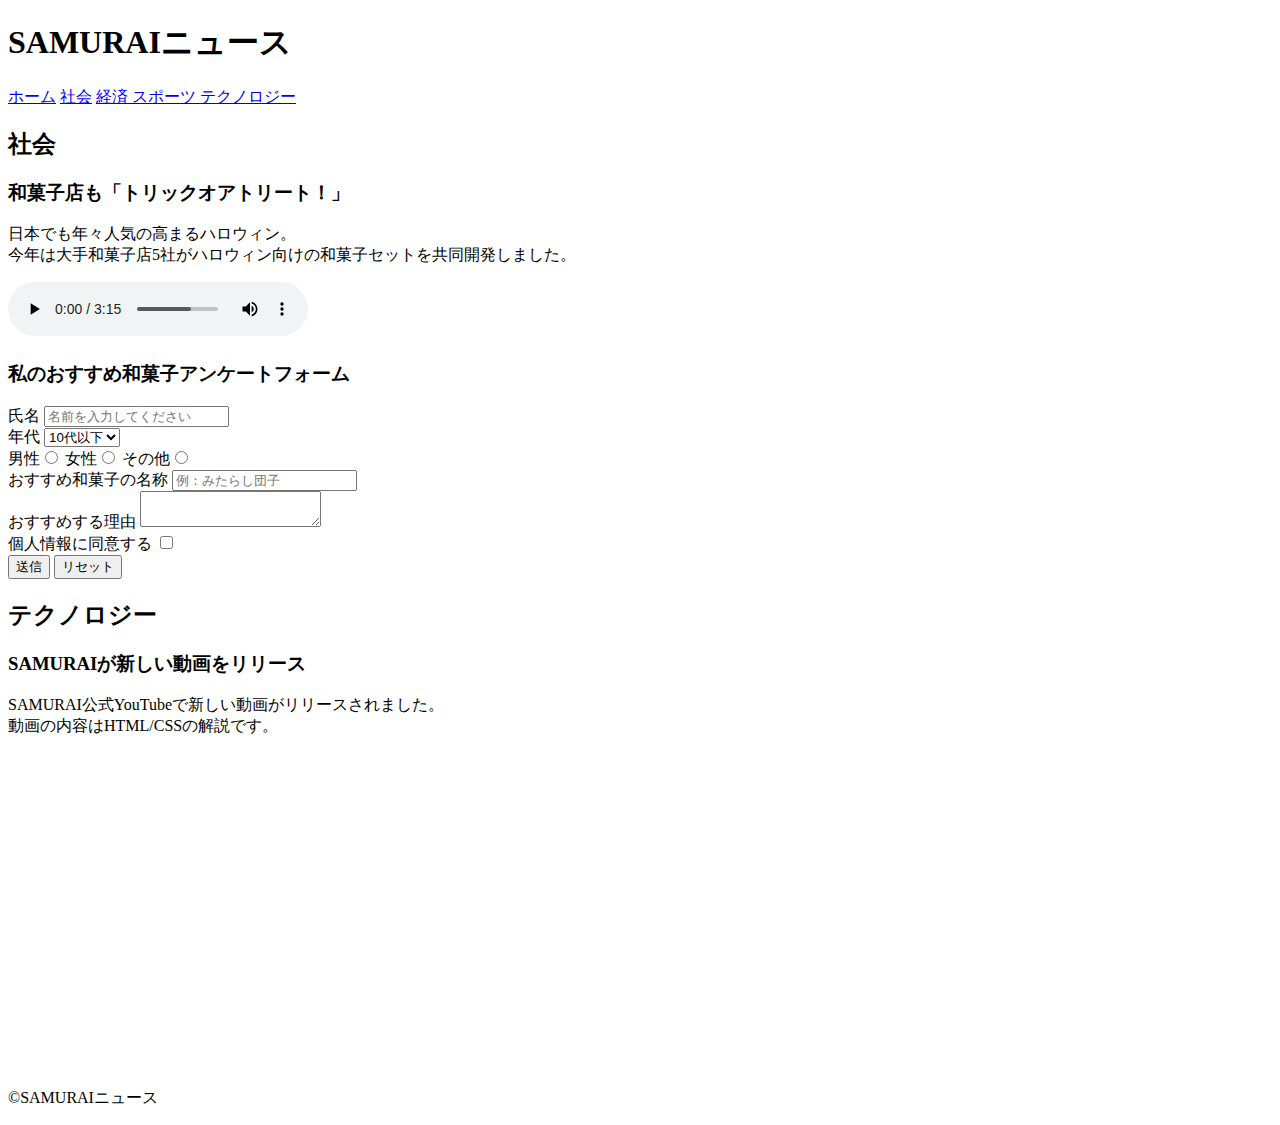
<file: kadai_008/kadai_008.html>
<!DOCTYPE html>
<html lang="ja">
<head>
  <title>8章課題</title>
  <meta name="description" content="このページは8章の課題です。">
  <meta charset="UTF-8">
</head>
<body>
  <header>
    <h1>SAMURAIニュース</h1>
    <nav>
        <a href="https://www.sejuku.net/?_gl=1*1a19t7v*_gcl_au*MTMwNjc1NTY3MC4xNzQ0MDEyMjUx*_ga*MTI5OTc3OTc0OC4xNzQ0MDEyMjUx*_ga_8Y6TNFRTP7*MTc0NDcxMTA4MS4yNi4xLjE3NDQ3MTc5ODkuNjAuMC4w">ホーム</a>

        <a href="https://www.sejuku.net/?_gl=1%2Adborsf%2A_gcl_au%2AMTMwNjc1NTY3MC4xNzQ0MDEyMjUx%2A_ga%2AMTI5OTc3OTc0OC4xNzQ0MDEyMjUx%2A_ga_8Y6TNFRTP7%2AMTc0NDcxMTA4MS4yNi4xLjE3NDQ3MTc4ODUuNTQuMC4w">社会</a>

        <a href="https://www.sejuku.net/?_gl=1*ia39no*_gcl_au*MTMwNjc1NTY3MC4xNzQ0MDEyMjUx*_ga*MTI5OTc3OTc0OC4xNzQ0MDEyMjUx*_ga_8Y6TNFRTP7*MTc0NDcxMTA4MS4yNi4xLjE3NDQ3MTUzMzAuNjAuMC4w">
            経済
        </a>

        <a href="https://www.sejuku.net/?_gl=1*ia39no*_gcl_au*MTMwNjc1NTY3MC4xNzQ0MDEyMjUx*_ga*MTI5OTc3OTc0OC4xNzQ0MDEyMjUx*_ga_8Y6TNFRTP7*MTc0NDcxMTA4MS4yNi4xLjE3NDQ3MTUzMzAuNjAuMC4w">
            スポーツ
        </a>

        <a href="https://www.sejuku.net/?_gl=1*ia39no*_gcl_au*MTMwNjc1NTY3MC4xNzQ0MDEyMjUx*_ga*MTI5OTc3OTc0OC4xNzQ0MDEyMjUx*_ga_8Y6TNFRTP7*MTc0NDcxMTA4MS4yNi4xLjE3NDQ3MTUzMzAuNjAuMC4w">
            テクノロジー
        </a>
    </nav>
  </header>
  <main>
    <article>
      <h2>社会</h2>
      <section>
        <h3>和菓子店も「トリックオアトリート！」</h3>
        <p>
            日本でも年々人気の高まるハロウィン。<br>
            今年は大手和菓子店5社がハロウィン向けの和菓子セットを共同開発しました。
        </p>
        <audio src="ichi.mp3" controls></audio>
    　</section>
      <section>
        <h3>私のおすすめ和菓子アンケートフォーム</h3>
        <form> 
            <label>氏名</label> 
            <input type="text" placeholder="名前を入力してください">
            <br> 
        
            <label>年代</label> 
            <select> 
              <option>10代以下</option> 
              <option>20代</option> 
              <option>30代</option> 
              <option>40代以上</option> 
            </select>
            <br> 

            <label>男性</label><input type="radio" name="gender"> 
            <label>女性</label><input type="radio" name="gender"> 
            <label>その他</label><input type="radio" name="gender"> 
            <br> 
        
            <label>おすすめ和菓子の名称</label>
            <input type="text" placeholder="例：みたらし団子">
            <br>

            <label>おすすめする理由</label>
            <textarea></textarea>
            <br>

            <label>個人情報に同意する</label> 
            <input type="checkbox"> 
            <br> 
        
            <input type="submit" value="送信"> 
            <input type="reset" value="リセット">
          </form>
      </section>
    </article>
    <article>
      <h2>テクノロジー</h2>
      <section>
        <h3>SAMURAIが新しい動画をリリース</h3>
        <p>
            SAMURAI公式YouTubeで新しい動画がリリースされました。<br>
            動画の内容はHTML/CSSの解説です。
        </p>
        <iframe width="560" height="315" src="https://www.youtube.com/embed/2JLiGSUohEo?si=ekKbig04r9zyBREk" title="YouTube video player" frameborder="0" allow="accelerometer; autoplay; clipboard-write; encrypted-media; gyroscope; picture-in-picture; web-share" referrerpolicy="strict-origin-when-cross-origin" allowfullscreen>
        </iframe>
      </section>
    </article>
  </main>
  <footer>
    <p>&copy;SAMURAIニュース</p>
  </footer>
</body>
</html>
</file>
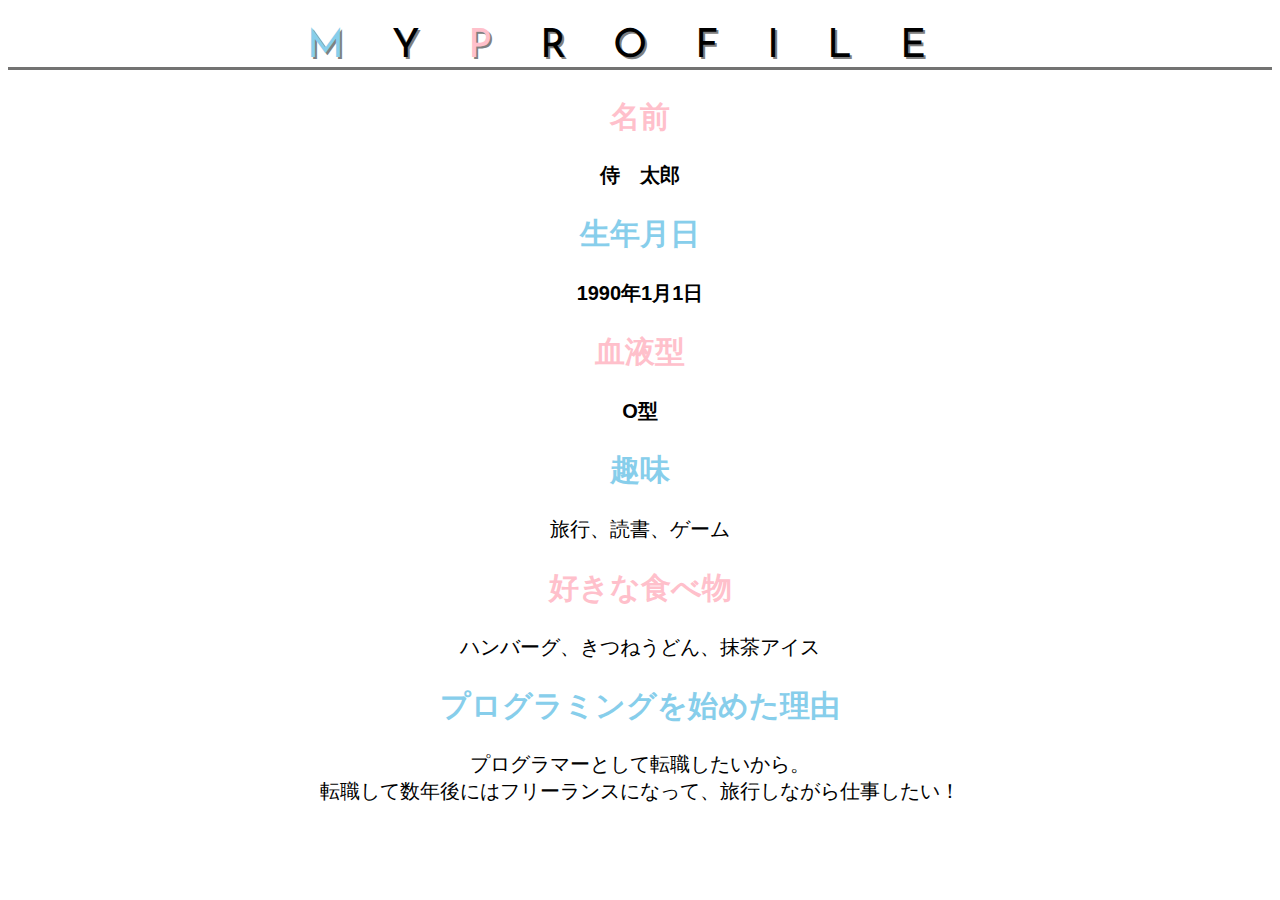
<file: kadai_015/kadai_015.html>
<!DOCTYPE html>
<html lang="ja">
<head>
  <title>15章課題</title>
  <meta charset="UTF-8">
  <meta name="description" content="このページは15章の課題です。">
  <link rel="stylesheet" href="style.css">
  <link rel="preconnect" href="https://fonts.googleapis.com">
  <link rel="preconnect" href="https://fonts.gstatic.com" crossorigin>
  <link href="https://fonts.googleapis.com/css2?family=Josefin+Sans&display=swap" rel="stylesheet">
  <link rel="preconnect" href="https://fonts.googleapis.com">
  <link rel="preconnect" href="https://fonts.gstatic.com" crossorigin>
  <link href="https://fonts.googleapis.com/css2?family=Josefin+Sans&display=swap" rel="stylesheet">
</head>
<body>
  <h1><span class="blue">M</span>Y<span class="pink">P</span>ROFILE</h1>
  <div id="basic">
    <h2 class="pink">名前</h2>
    <p>侍　太郎</p>
    <h2 class="blue">生年月日</h2>
    <p>1990年1月1日</p>
    <h2 class="pink">血液型</h2>
    <p>O型</p>
  </div>
  <h2 class="blue">趣味</h2>
  <p>旅行、読書、ゲーム</p>
  <h2 class="pink">好きな食べ物</h2>
  <p>ハンバーグ、きつねうどん、抹茶アイス</p>
  <h2 class="blue">プログラミングを始めた理由</h2>
  <p>プログラマーとして転職したいから。<br>転職して数年後にはフリーランスになって、旅行しながら仕事したい！</p>
</body>
</html>
</file>
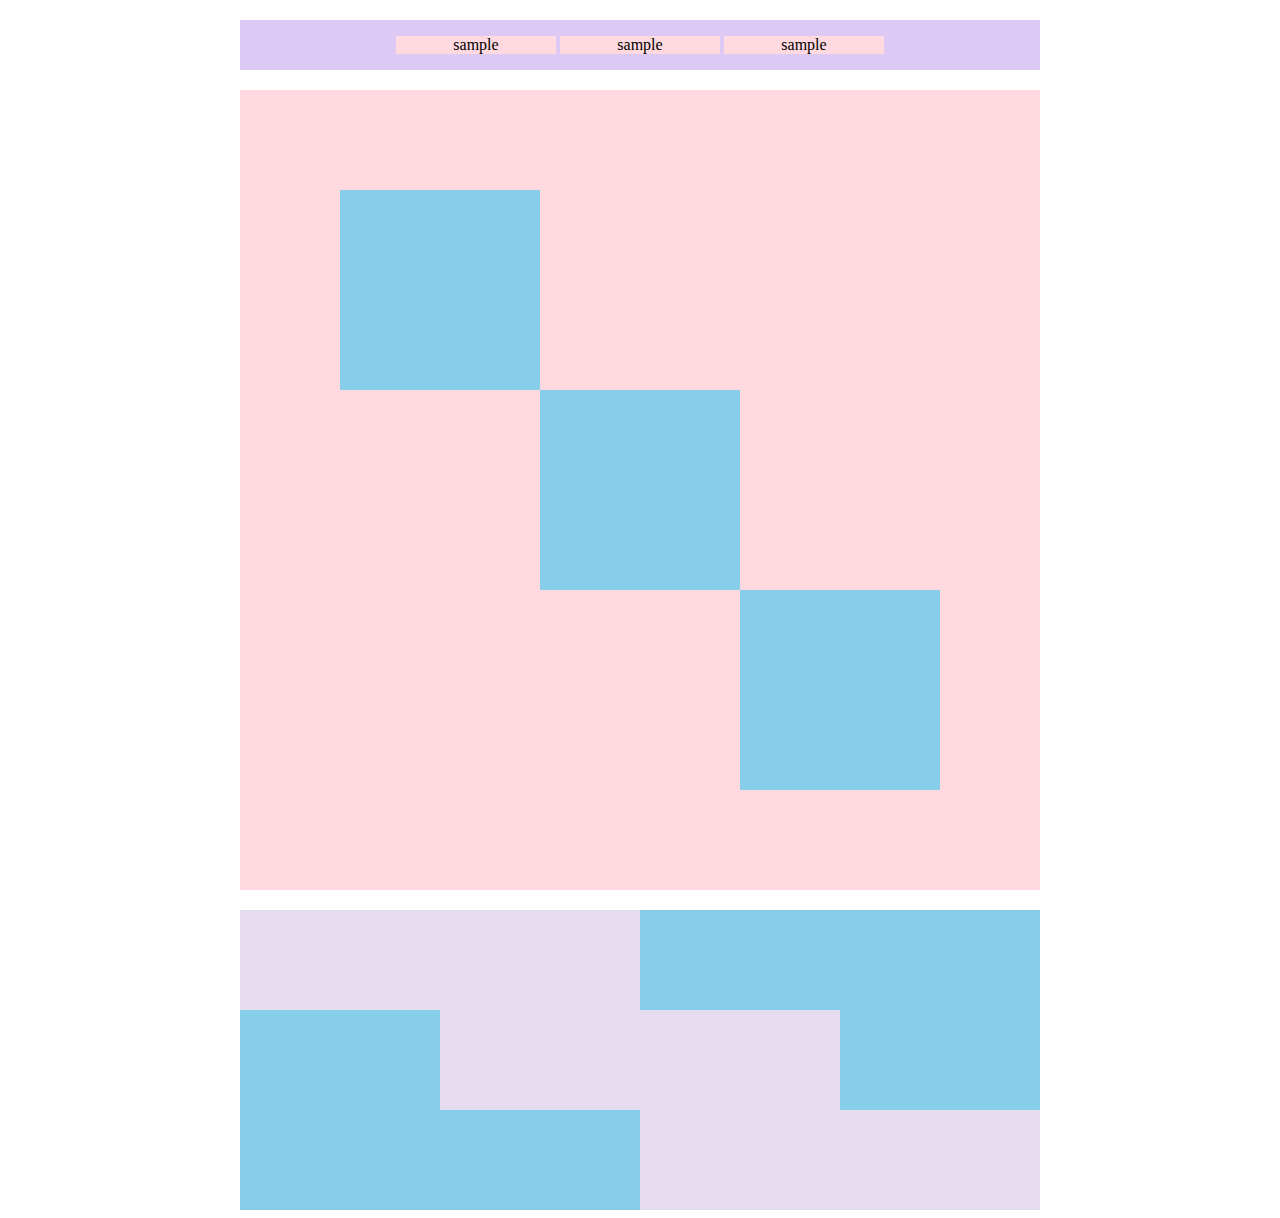
<file: kadai_018/kadai_018.html>
<!DOCTYPE html>
<html lang="ja">
<head>
  <meta charset="UTF-8">
  <link rel="stylesheet" href="style.css">
  <meta name="description" content="このページは18章の課題です。">
  <title>18章課題</title>
</head>
<body>
  <div id="top">
    <p class="top-child">sample</p>
    <p class="top-child">sample</p>
    <p class="top-child">sample</p>
  </div>
  <div id="middle">
    <div id="middle-child01"></div>
    <div id="middle-child02"></div>
    <div id="middle-child03"></div>
  </div>
  <div id="bottom">
    <div id="bottom-child01"></div>
    <div id="bottom-child02"></div>
    <div id="bottom-child03"></div>
  </div>
</body>
</html>
</file>
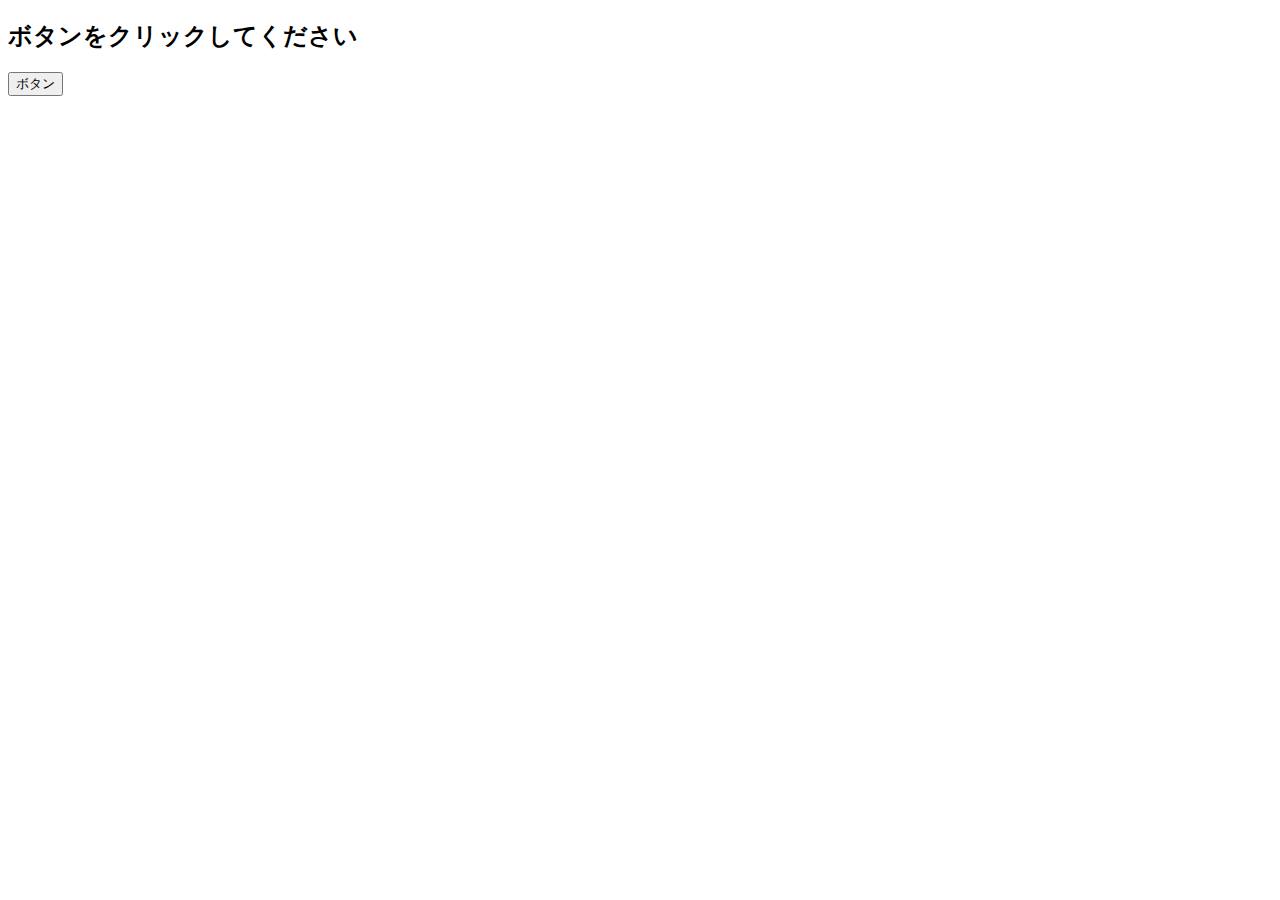
<file: kadai_020/event.html>
<!DOCTYPE html>
<html lang="ja">
<head>
  <title>JavaScriptの基礎を学ぼう_20章課題</title>                                 
  <meta charset="UTF-8">
</head>
<body>
    <h2 id="text">ボタンをクリックしてください</h2>
    <button id="btn">ボタン</button>
    <script src="event.js"></script>
</body>
</html>
</file>
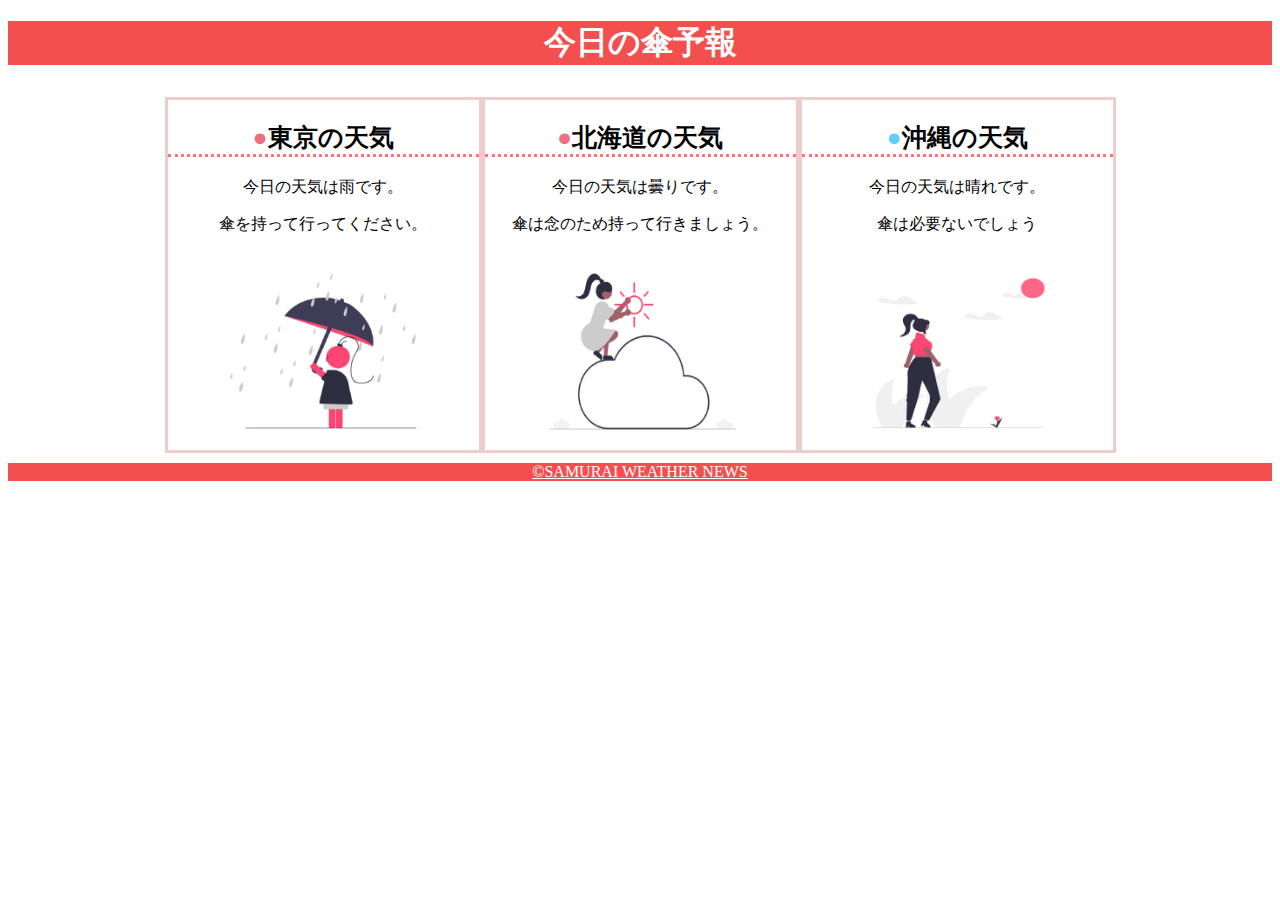
<file: kadai_022/kadai_022.html>
<!DOCTYPE html>
<html lang="ja">
    <head>
        <meta charset="UTF-8">
        <meta name="viewport" content="width=device-width, initial-scale=1.0">
        <link rel="stylesheet" href="style.css">
        <meta name="description" content="このページは22章の課題です。">
        <title>22章課題</title>
    </head>
    <body>
       
        <header>
            <h1>今日の傘予報</h1>
        </header>  
 
        <main>

            <div id="parent">
                <div class="contents">
                    <h2>東京の天気</h2>
                    <p>今日の天気は雨です。</p>
                    <p>傘を持って行ってください。</p>
                    <img src="images/rainy.png" alt="雨">
                </div>
 
                <div class="contents">
                    <h2>北海道の天気</h2>
                    <p>今日の天気は曇りです。</p>
                    <p>傘は念のため持って行きましょう。</p>
                    <img src="images/cloudy.png" alt="曇り">
                </div>
 
                <div class="contents">
                    <h2>沖縄の天気</h2>
                    <p>今日の天気は晴れです。</p>
                    <p>傘は必要ないでしょう</p>
                    <img src="images/sunny.png" alt="晴れ">
                </div>

            </div>    
 
        </main>
 
        <footer>
            <a href="https://www.sejuku.net/corp/">&copy;SAMURAI WEATHER NEWS</a>
         </footer>
 
    </body>
</html>
</file>
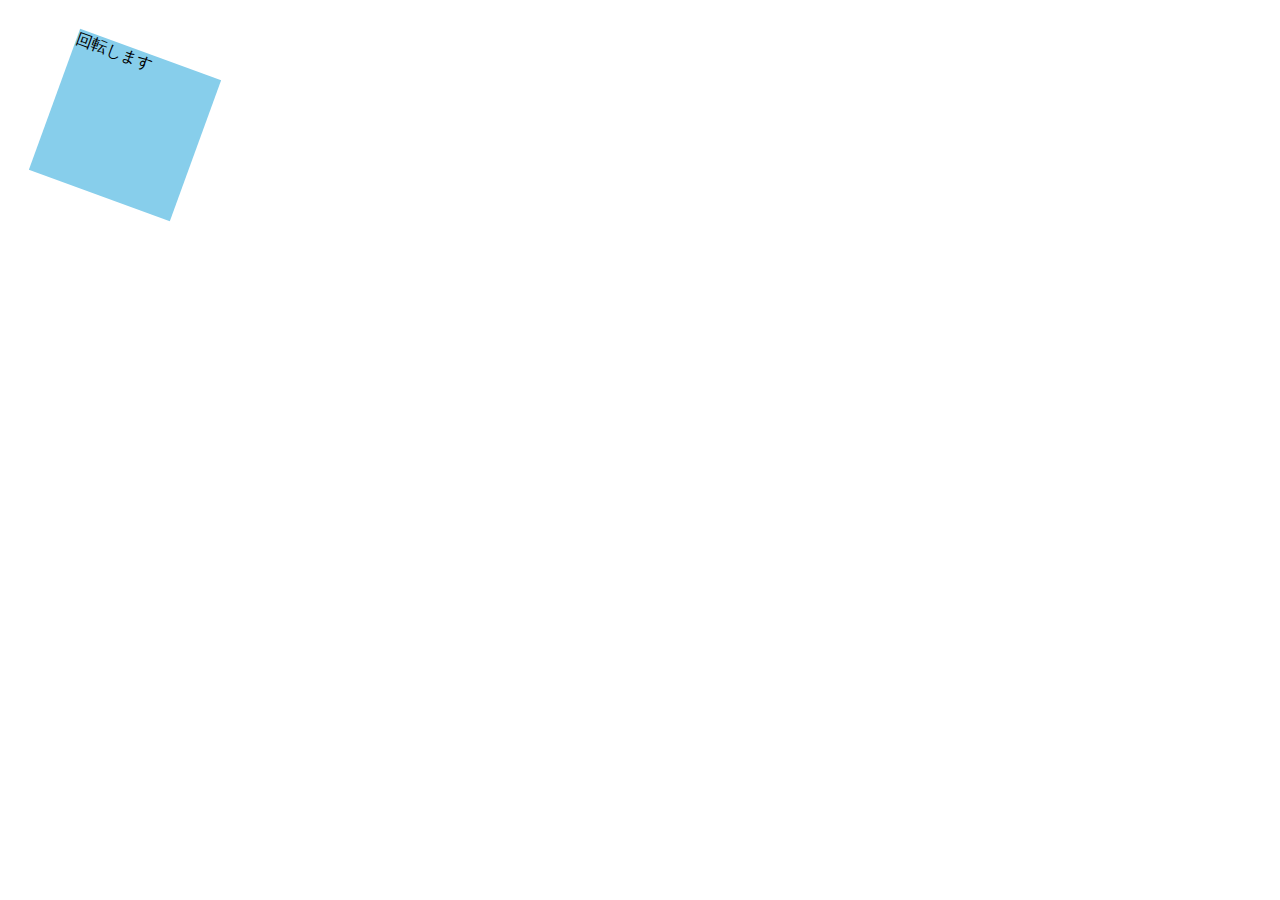
<file: kadai_mdn_css/mdn.html>
<!DOCTYPE html>
<html>

<head>
    <style>
        div {
            position: absolute;
            left: 50px;
            top: 50px;
            width: 150px;
            height: 150px;
            background-color: skyblue;
            rotate: 20deg;
        }
    </style>
</head>

<body>
    <div>
        回転します
    </div>

</body>

</html>
</file>
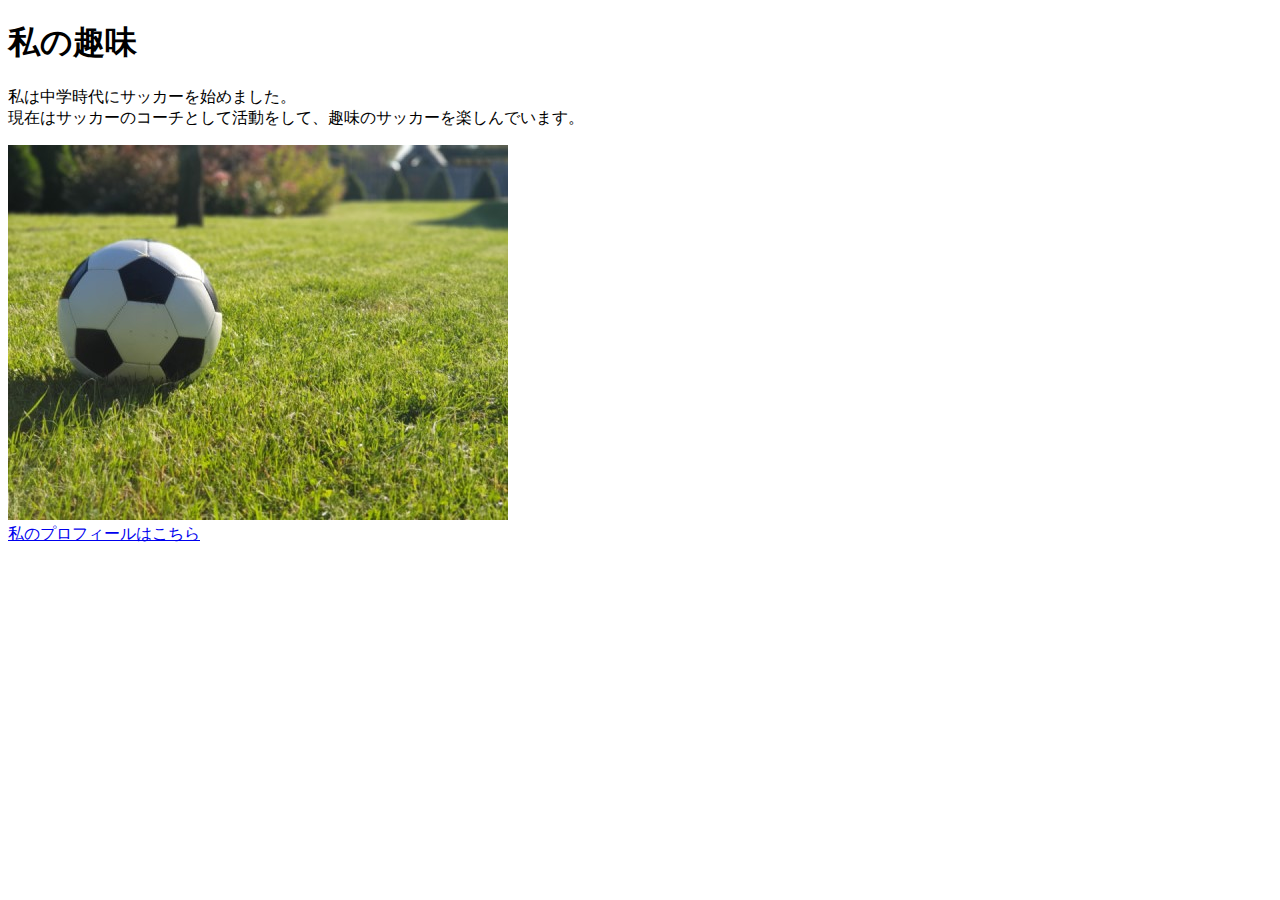
<file: kadai_005/html/kadai_005.html>
<!DOCTYPE html>
<html>
<head>
  <title>5章課題</title>
  <meta name="description" content="このページは5章の課題です。">
  <meta charset="UTF-8">
</head>
<body>
  <h1>私の趣味</h1>
  <p>私は中学時代にサッカーを始めました。<br>
    現在はサッカーのコーチとして活動をして、趣味のサッカーを楽しんでいます。
  </p>
    <img src="../images/sample.jpg" alt="サッカーボールの画像"><br>
  <a href="https://x.com/samuraijuku">私のプロフィールはこちら</a>
</body>
</html>
</file>
<file: kadai_015/style.css>
html {
    font-size: 20px;
}
body {
    font-family: "Arial", "Meiryo", sans-serif;
    text-align: center;
}
h1 {
    font-family: "Josefin Sans", sans-serif;
    font-weight: 400;
    font-style: normal;
    font-size: 2rem;
    letter-spacing: 1.2em;
    text-shadow: 2px 2px gray;
    border-bottom: 3px solid rgb(115, 115, 114);
}
#basic p {
    font-weight: bold;
}
.pink {
    color: rgb(255, 192, 203) ;
}
.blue {
    color: skyblue;
}
</file>
<file: kadai_018/style.css>
#top {
    width: 800px;
    background-color: #dcc9f4;
    margin: 20px auto;
    text-align: center;
}
.top-child {
    width: 20%;
    background-color: #ffd9df;
    display: inline-block;
    text-align: center; /* 親要素で適用したtext-alignは子要素にも継承される？ */
}
#middle {
    width: 800px;
    height: 800px;
    margin: 20px auto;
    position: relative;
    background-color: #ffd9df;
}
#middle-child01,#middle-child02,#middle-child03 {
    width: 200px;
    height: 200px;
    background-color: #87ceeb;
    position: absolute;
}
#middle-child01 {
    top: 100px;
    left: 100px;
}
#middle-child02 {
    top: 300px;
    left: 300px;
}
#middle-child03 {
    top: 500px;
    left: 500px;
}
#bottom {
    width: 800px;
    height: 300px;
    margin: 0 auto;
    background-color: #87ceeb;
}
#bottom-child01,#bottom-child02,#bottom-child03 {
    width: 400px;
    height: 100px;
    background-color: #e5dcf0;
    position: relative;
}
#bottom-child02 {
    left: 200px;
}
#bottom-child03 {
    left: 400px;
}
</file>
<file: kadai_022/style.css>
header{
    margin-bottom: 20;
    background-color: rgb(244, 79, 79);
    text-align: center;
    color: rgb(255,255,255);
}
main{
    padding: 10px;
}
#parent{
    display: flex;
    justify-content: center;
}
.contents{
    border: 3px solid rgb(238,204,204);
    flex-basis: 25%;
    padding: 10px, 15px;
    margin: 20px, 0px;
    text-align: center;
}
h2{
    font-size: 25px;
    border-bottom: 3px dotted rgb(236,122,122);
}
h2::before {
    content: "●";
    color: rgb(239,111,129);
}
.contents:nth-of-type(3)::first-letter{
    font-weight: bold;
    color: rgb(97, 206, 249);
}
.contents img{
    margin: 10px 0;
    width: 70%;
}
footer{
    background-color: rgb(244,79,79);
    text-align: center;
}
footer a{
    color: rgb(255,255,255);
    

}
footer a:visited{
    color: rgb(193,234,251);
}
footer a:hover{
    color: rgb(245,178,168);
}
@media screen and (max-width: 768px){
    h2{
        font-size: 30px;
    }
    p{
        font-size: 25px;
    }
    #parent{
        display: block;
    }
}
</file>
